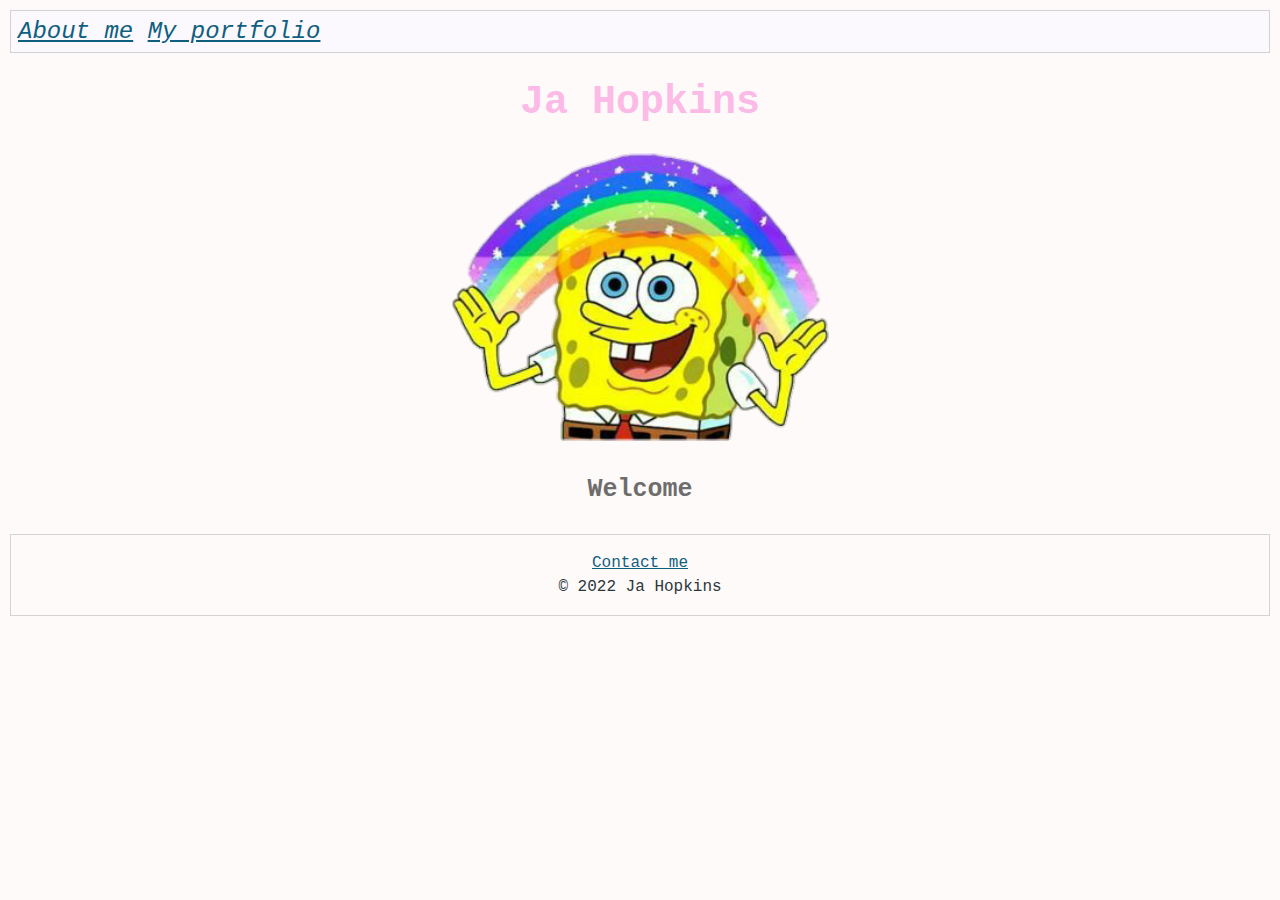
<file: pages/index.html>
<!DOCTYPE html>
<html lang="en">
  <head>
    <meta charset="UTF-8">
    <meta http-equiv="X-UA-Compatible" content="IE=edge">
    <meta name="viewport" content="width=device-width, initial-scale=1.0">
    <link href="../styles/style.css" rel="stylesheet">
    <title>Document</title>
  </head>
  <body>
    <div >
      <header>
        <nav id="navigation">
          <a href="about.html" >About me</a>
          <a href="portfolio.html">My portfolio</a>
        </nav>
        <h1>Ja Hopkins </h1>
      </header>
      <img id="spongebob" src="../images/spongebob.png" alt="spongebob with imagination rainbow">
      <p id="greeting">Welcome</p>
      
      
      <footer>
        <p><a href="mailto:jacqueline@gmail.com">Contact me</a><br> &copy; 2022 Ja Hopkins</p>
      </footer>
    </div>
  </body>
</html>
</file>
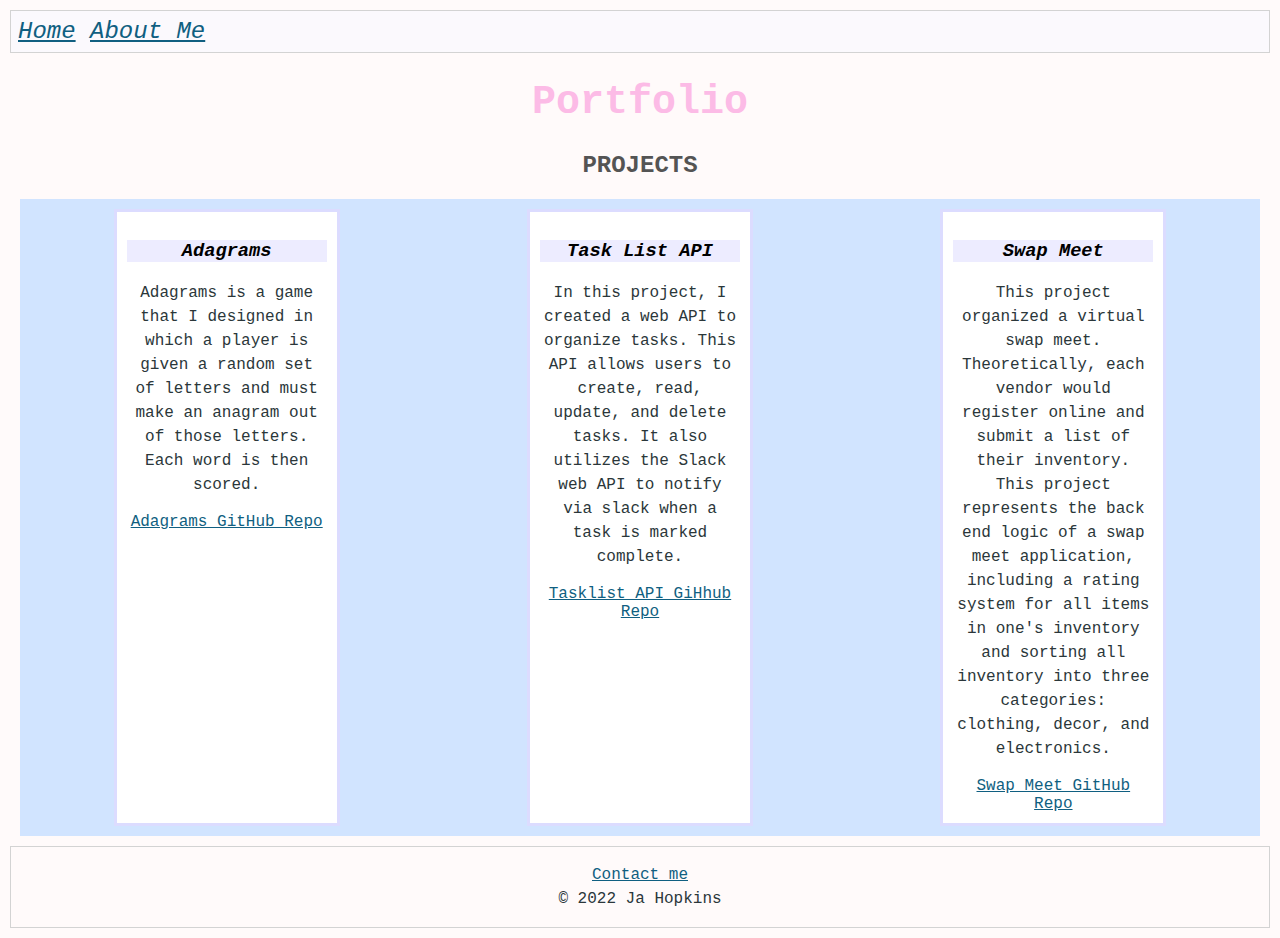
<file: pages/portfolio.html>
<!DOCTYPE html>
<html lang="en">
<head>
  <meta charset="UTF-8">
  <meta http-equiv="X-UA-Compatible" content="IE=edge">
  <meta name="viewport" content="width=device-width, initial-scale=1.0">
  <link href="../styles/style.css" rel="stylesheet">
  <title>Document</title>
</head>
<body>
  <header>
    <nav id="navigation">
      <a href="index.html" >Home</a>
      <a href="about.html">About Me</a>
    </nav>
    <h1>Portfolio</h1>
  </header>
  
  <h2 id="projects">PROJECTS</h2>
  <div class="container">
    <section class="portfolio" >
      <h3>Adagrams</h3>
      <p>Adagrams is a game that I designed in which a player
      is given a random set of letters and must make an anagram
      out of those letters. Each word is then scored.</p>
      <a href="https://github.com/Ada-C18/adagrams-py/pull/84">Adagrams GitHub Repo</a>
    </section>
    <section class="portfolio">
      <h3>Task List API</h3>
      <p>In this project, I created a web API to organize tasks. This API
      allows users to create, read, update, and delete tasks. It also utilizes
      the Slack web API to notify via slack when a task is marked complete.</p>
      <a href="https://github.com/jahopkins/task-list-api/blob/master/ada-project-docs/wave_04.md">Tasklist API GiHhub Repo</a>
    </section>
    <section class="portfolio">
      <h3>Swap Meet</h3>
      <p>This project organized a virtual swap meet. Theoretically, each
      vendor would register online and submit a list of their inventory.
      This project represents the back end logic of a swap meet application,
      including a rating system for all items in one's inventory and sorting
      all inventory into three categories: clothing, decor, and electronics.</p>
      <a href="https://github.com/jahopkins/swap-meet">Swap Meet GitHub Repo</a>
    </section>
  </div>
  <footer>
    <p><a href="mailto:jacqueline@gmail.com">Contact me</a><br> &copy; 2022 Ja Hopkins</p>
  </footer>
  
</body>
</html>
</file>
<file: styles/style.css>
a {
    color:rgb(16, 95, 129);
}

a:hover {
    background-color: rgb(252, 187, 230);
}

body {
    font-family: 'Courier New', Courier, monospace;
    background-color: snow; 
    margin: 10px;
    text-align: center;     
} 

h1 {
    color: rgb(252, 187, 230);
}

header h1 {
    text-decoration: none;
    font-size:40px;
}

h2 {
    color: rgb(84, 84, 84);
}

h3 {
    background-color: rgb(237, 236, 255);
    font-style: oblique;
}

p {
    line-height: 150%;
    color: rgb(43, 55, 58);
}

footer {
    border:1px solid lightgrey;
}

#greeting {
    color: rgb(109, 109, 109);
    font-weight: bold;
    font-size: 25px;
}

.container {
    display: flex;
    flex-wrap: wrap;
    flex-direction: row;
    margin: 10px;
    justify-content: space-around;
    background-color: rgb(209, 228, 255); 
}

.about_container {
    display: grid;
    grid-template-columns: 1fr 1fr 1fr ;
    grid-template-rows: 1fr 1fr 1fr  ;
    grid-gap: 20px;
    margin: 10px;
}

img {
    width: 100%;
    max-height: 50vh;
    object-fit: cover;
    }

#spongebob {
        width: 30%;
        max-height: 50vh;
        object-fit: cover;
        }

#introduction {
    grid-column: 2 / 3;
}

#cat {
    grid-column: 1 / 2;
    grid-row: 2 / 4;
}

#jewels2 {
    grid-column: 2 / 3;
    grid-row: 2 / 4;
}

#me {
    grid-column: 3 / 4;
    grid-row: 2 / 4;
}

.portfolio {
    background-color: rgb(255, 255, 255);
    width: 200px;
    margin: 10px;
    border: 3px solid rgb(220, 220, 255);
    justify-content: space-around;
    padding: 10px;
}

#navigation {
    background-color: rgb(251, 249, 253);
    border:1px solid lightgrey;
    font-size: 1.5em;
    font-style: italic;
    text-align: left;
    padding: 7px;
}
</file>
